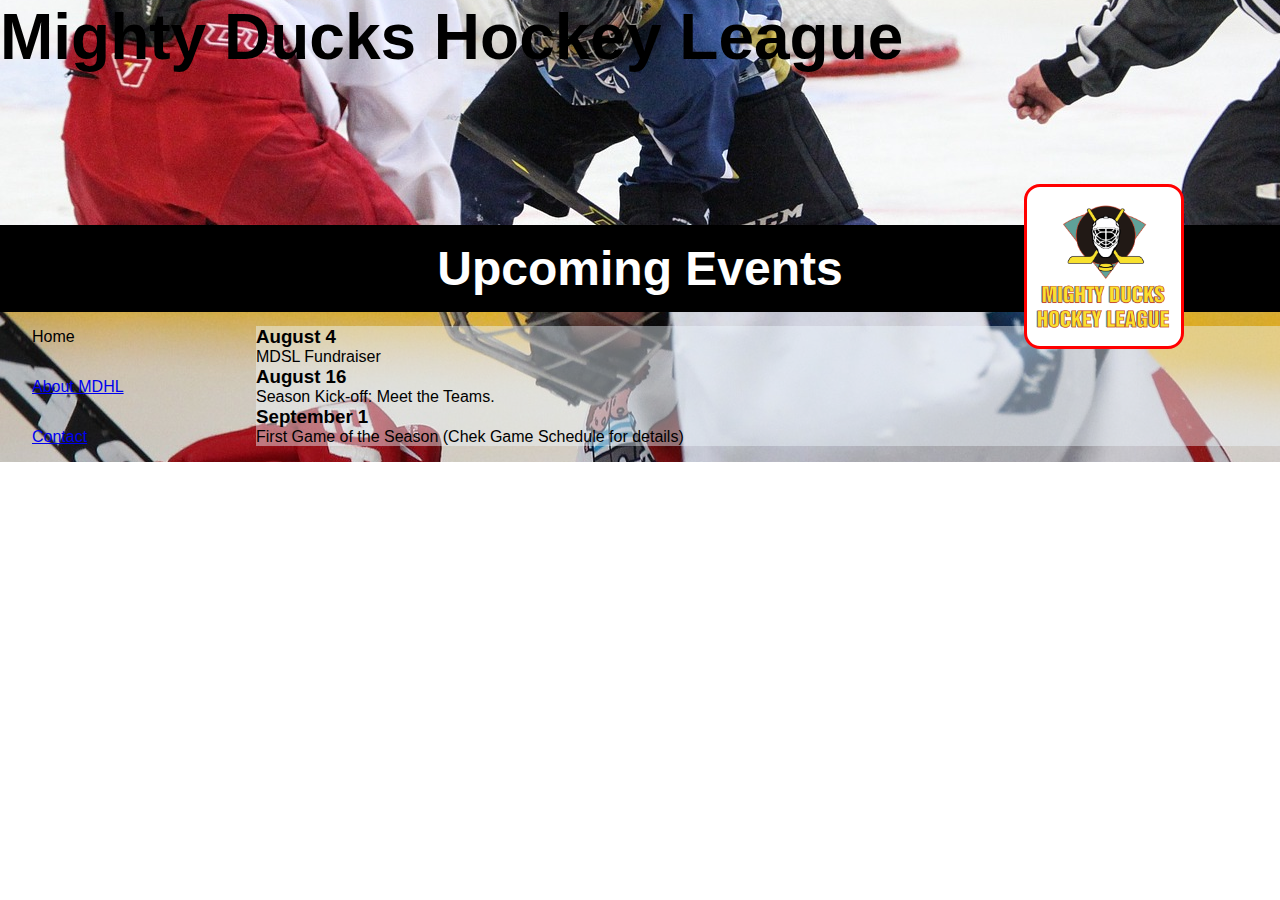
<file: index.html>
<!DOCTYPE html>
<html lang="en">
  <head>
    <meta charset="UTF-8" />
    <meta http-equiv="X-UA-Compatible" content="IE=edge" />
    <meta name="viewport" content="width=device-width, initial-scale=1.0" />
    <link
      rel="shortcut icon"
      href="./assets/img/Logo_Mighty_ducks-01.png"
      type="image/x-icon"
    />
    <title>Home</title>
    <link rel="stylesheet" href="./assets/styles/styles.css" />
  </head>

  <body>
    <header>
      <h1>Mighty Ducks Hockey League</h1>
      <h2>Upcoming Events</h2>
      <img
        src="./assets/img/Logo_Mighty_ducks-01.png"
        width="100"
        alt="Logo Mighty Ducks Hockey League"
        class="logo"
      />
    </header>

    <main class="index">
      <nav class="navegador">
        <a>Home</a>
        <a href="./about.html">About MDHL</a>
        <a href="contact.html">Contact</a>
      </nav><div class="articulos">
        <article>
          <h3>August 4</h3>
          <p>MDSL Fundraiser</p>
        </article>

        <article>
          <h3>August 16</h3>
          <p>Season Kick-off: Meet the Teams.</p>
        </article>

        <article>
          <h3>September 1</h3>
          <p>First Game of the Season (Chek Game Schedule for details)</p>
        </article>
      </div>
    </main>
  </body>
</html>
</file>
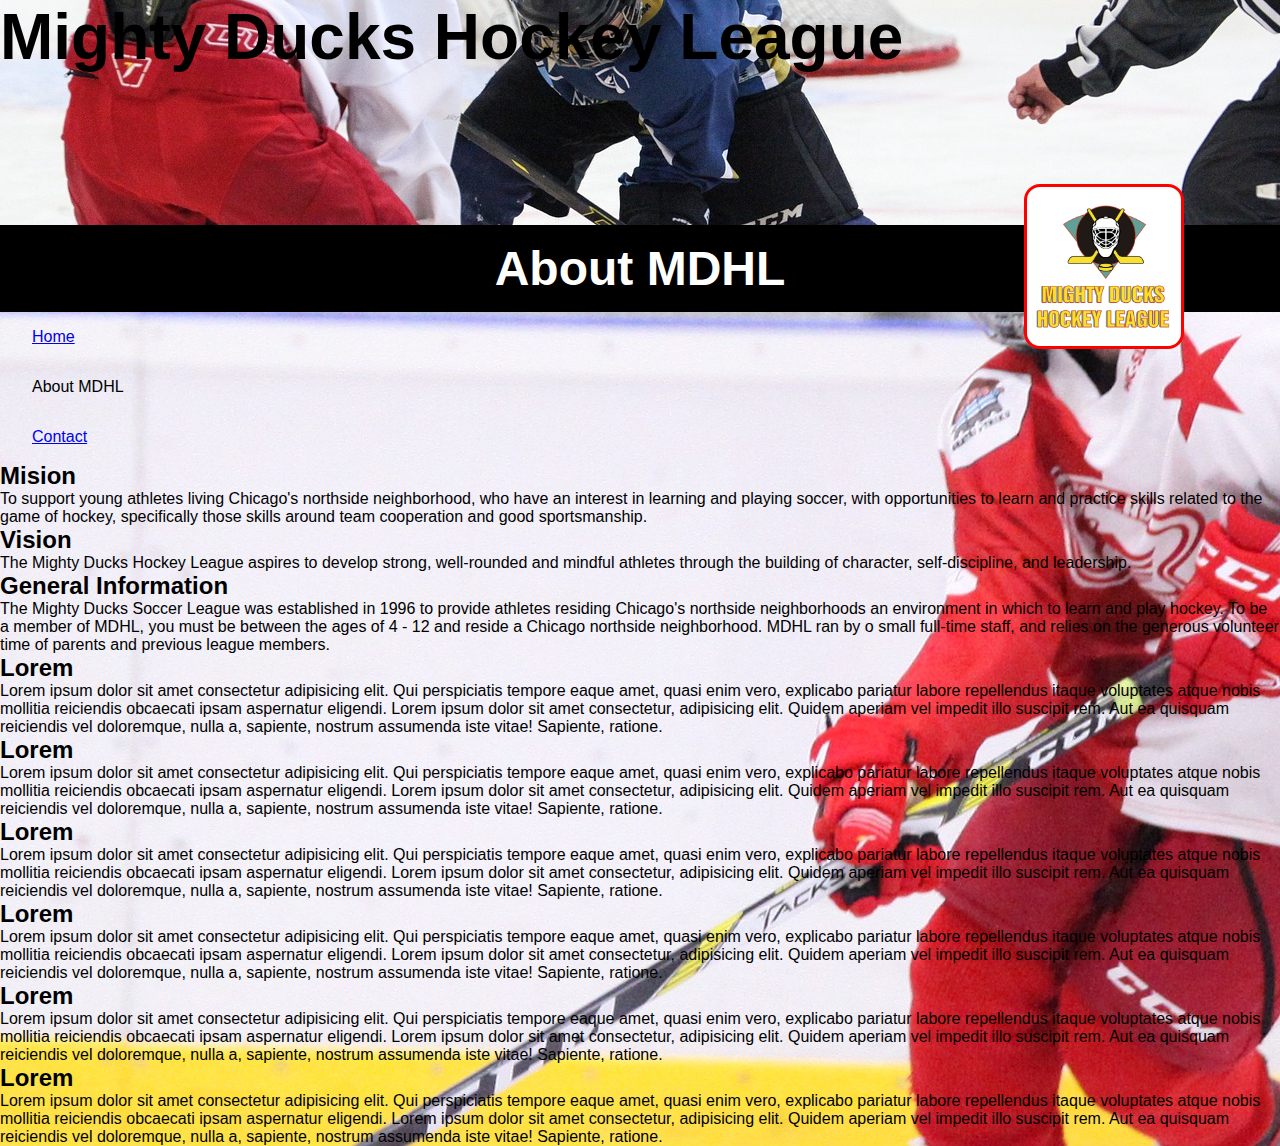
<file: about.html>
<!DOCTYPE html>
<html lang="en">
  <head>
    <meta charset="UTF-8" />
    <meta http-equiv="X-UA-Compatible" content="IE=edge" />
    <meta name="viewport" content="width=device-width, initial-scale=1.0" />
    <title>About</title>
    <link rel="stylesheet" href="./assets/styles/styles.css" />
  </head>

  <body>
    <header>
      <h1>Mighty Ducks Hockey League</h1>
      <h2>About MDHL</h2>
      <img
        src="./assets/img/Logo_Mighty_ducks-01.png"
        alt="Logo Mighty Ducks Hockey League"
      />
    </header>

    <main class="about">
      <div>
        <nav>
          <a href="./index.html">Home</a>
          <a>About MDHL</a>
          <a href="contact.html">Contact</a>
        </nav>
      </div>

      <div>
        <article>
          <h2>Mision</h2>
          <p>
            To support young athletes living Chicago's northside neighborhood,
            who have an interest in learning and playing soccer, with
            opportunities to learn and practice skills related to the game of
            hockey, specifically those skills around team cooperation and good
            sportsmanship.
          </p>
        </article>

        <article>
          <h2>Vision</h2>
          <p>
            The Mighty Ducks Hockey League aspires to develop strong,
            well-rounded and mindful athletes through the building of character,
            self-discipline, and leadership.
          </p>
        </article>

        <article>
          <h2>General Information</h2>
          <p>
            The Mighty Ducks Soccer League was established in 1996 to provide
            athletes residing Chicago's northside neighborhoods an environment
            in which to learn and play hockey. To be a member of MDHL, you must
            be between the ages of 4 - 12 and reside a Chicago northside
            neighborhood. MDHL ran by o small full-time staff, and relies on the
            generous volunteer time of parents and previous league members.
          </p>
        </article>
        <article>
          <h2>Lorem</h2>
          <p>
            Lorem ipsum dolor sit amet consectetur adipisicing elit. Qui
            perspiciatis tempore eaque amet, quasi enim vero, explicabo pariatur
            labore repellendus itaque voluptates atque nobis mollitia reiciendis
            obcaecati ipsam aspernatur eligendi. Lorem ipsum dolor sit amet
            consectetur, adipisicing elit. Quidem aperiam vel impedit illo
            suscipit rem. Aut ea quisquam reiciendis vel doloremque, nulla a,
            sapiente, nostrum assumenda iste vitae! Sapiente, ratione.
          </p>
        </article>
        <article>
          <h2>Lorem</h2>
          <p>
            Lorem ipsum dolor sit amet consectetur adipisicing elit. Qui
            perspiciatis tempore eaque amet, quasi enim vero, explicabo pariatur
            labore repellendus itaque voluptates atque nobis mollitia reiciendis
            obcaecati ipsam aspernatur eligendi. Lorem ipsum dolor sit amet
            consectetur, adipisicing elit. Quidem aperiam vel impedit illo
            suscipit rem. Aut ea quisquam reiciendis vel doloremque, nulla a,
            sapiente, nostrum assumenda iste vitae! Sapiente, ratione.
          </p>
        </article>
        <article>
          <h2>Lorem</h2>
          <p>
            Lorem ipsum dolor sit amet consectetur adipisicing elit. Qui
            perspiciatis tempore eaque amet, quasi enim vero, explicabo pariatur
            labore repellendus itaque voluptates atque nobis mollitia reiciendis
            obcaecati ipsam aspernatur eligendi. Lorem ipsum dolor sit amet
            consectetur, adipisicing elit. Quidem aperiam vel impedit illo
            suscipit rem. Aut ea quisquam reiciendis vel doloremque, nulla a,
            sapiente, nostrum assumenda iste vitae! Sapiente, ratione.
          </p>
        </article>
        <article>
          <h2>Lorem</h2>
          <p>
            Lorem ipsum dolor sit amet consectetur adipisicing elit. Qui
            perspiciatis tempore eaque amet, quasi enim vero, explicabo pariatur
            labore repellendus itaque voluptates atque nobis mollitia reiciendis
            obcaecati ipsam aspernatur eligendi. Lorem ipsum dolor sit amet
            consectetur, adipisicing elit. Quidem aperiam vel impedit illo
            suscipit rem. Aut ea quisquam reiciendis vel doloremque, nulla a,
            sapiente, nostrum assumenda iste vitae! Sapiente, ratione.
          </p>
        </article>
        <article>
          <h2>Lorem</h2>
          <p>
            Lorem ipsum dolor sit amet consectetur adipisicing elit. Qui
            perspiciatis tempore eaque amet, quasi enim vero, explicabo pariatur
            labore repellendus itaque voluptates atque nobis mollitia reiciendis
            obcaecati ipsam aspernatur eligendi. Lorem ipsum dolor sit amet
            consectetur, adipisicing elit. Quidem aperiam vel impedit illo
            suscipit rem. Aut ea quisquam reiciendis vel doloremque, nulla a,
            sapiente, nostrum assumenda iste vitae! Sapiente, ratione.
          </p>
        </article>
        <article>
          <h2>Lorem</h2>
          <p>
            Lorem ipsum dolor sit amet consectetur adipisicing elit. Qui
            perspiciatis tempore eaque amet, quasi enim vero, explicabo pariatur
            labore repellendus itaque voluptates atque nobis mollitia reiciendis
            obcaecati ipsam aspernatur eligendi. Lorem ipsum dolor sit amet
            consectetur, adipisicing elit. Quidem aperiam vel impedit illo
            suscipit rem. Aut ea quisquam reiciendis vel doloremque, nulla a,
            sapiente, nostrum assumenda iste vitae! Sapiente, ratione.
          </p>
        </article>
      </div>
    </main>
  </body>
</html>
</file>
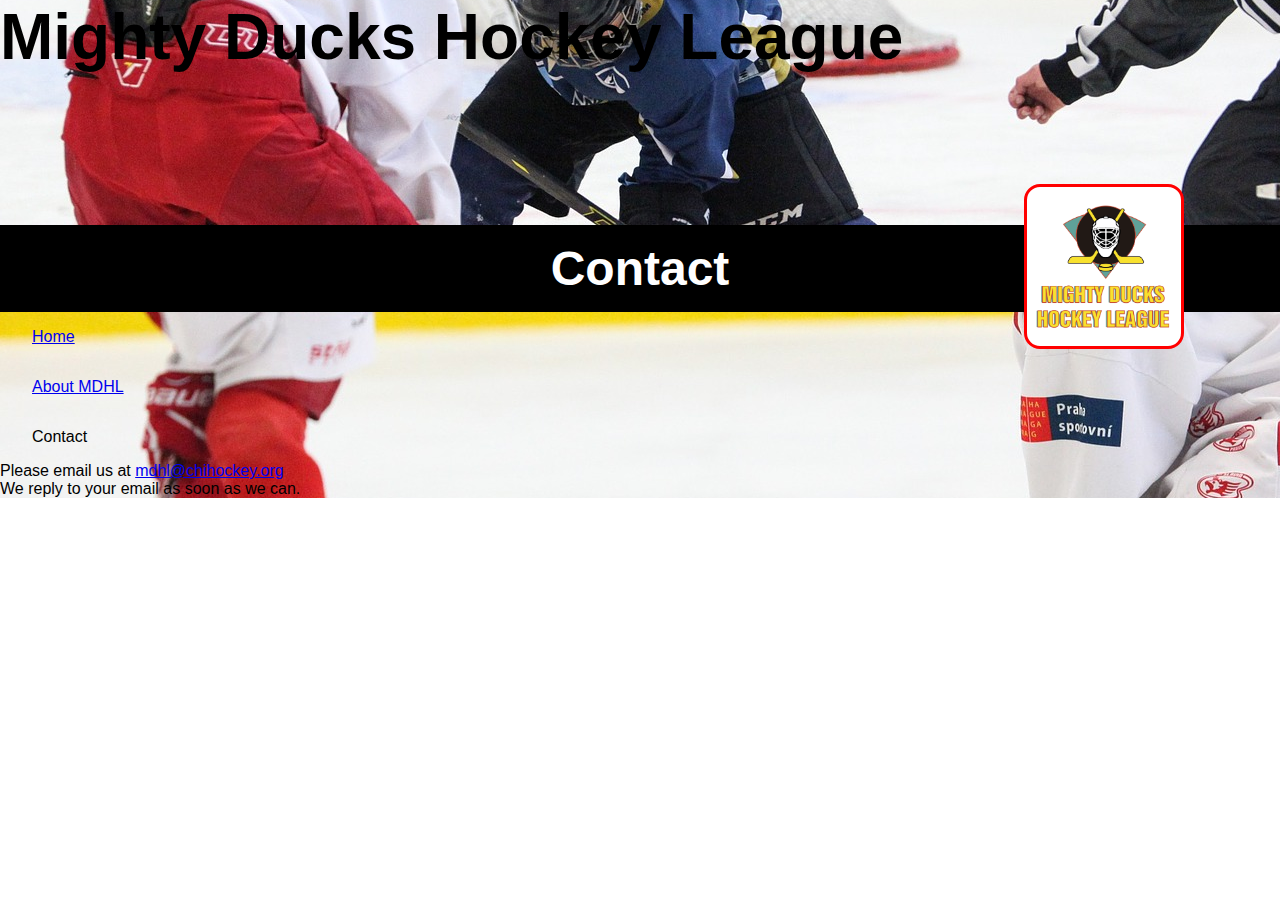
<file: contact.html>
<!DOCTYPE html>
<html lang="en">
  <head>
    <meta charset="UTF-8" />
    <meta http-equiv="X-UA-Compatible" content="IE=edge" />
    <meta name="viewport" content="width=device-width, initial-scale=1.0" />
    <title>Contact</title>
    <link rel="stylesheet" href="./assets/styles/styles.css" />
  </head>
  <body>
    <header>
      <h1>Mighty Ducks Hockey League</h1>
      <h2>Contact</h2>
      <img
        src="./assets/img/Logo_Mighty_ducks-01.png"
        alt="Logo Mighty Ducks Hockey League"
      />
    </header>

    <main class="contact">
      <div>
        <nav>
          <a href="./index.html">Home</a>
          <a href="./about.html">About MDHL</a>
          <a>Contact</a>
        </nav>
      </div>
      <div>
        <p>
          Please email us at
          <a href="mailto:mdhl@chihockey.org">mdhl@chihockey.org</a>
        </p>
        <p>We reply to your email as soon as we can.</p>
      </div>
    </main>
  </body>
</html>
</file>
<file: assets/styles/styles.css>
* {
    margin: 0;
    padding: 0;
    box-sizing: border-box;
    font-family: 'Gill Sans', 'Gill Sans MT', Calibri, 'Trebuchet MS', sans-serif;
}


h1 {
    vertical-align: top;
    font-size: 4rem;
    background: url("../img/design1_image1.jpg") center;
    min-height: 25vh;
    padding: 0 0 5rem 0;
}

header {
    position: relative;
}

header h2 {
    min-height: 4rem;
    color: white;
    text-align: center;
    font-size: 3rem;
    background: #000;
    padding: 1rem;
}

header img {
    background-color: white;
    width: 10rem;
    /* margin: -7.5rem 0 0 80vw; */
    border-radius: 1rem;
    border: red solid;
    display: inline;
    position: absolute;
    bottom: -2.33rem;
    left: 80%;
}

main{
    width: 100vw;
}

.index {
    max-height: 100vh;
    background-image: url("../img/hockey_1.jpg");
    background-position: center;
}

.about {
    max-height: 100%;
    background-image: url("../img/hockey_2.jpg");
    background-position: center;
}

.contact {
    max-height: 100%;
    background-image: url("../img/hockey_3.jpg");
    background-position: center;
}

.navegador {
    display: inline-block;
    width: 20%;
}

nav a {
    display: block;
    padding: 1rem 2rem;
}


nav a:hover {
    background-color: white;
}

.articulos {
    width: 80%;
    background-color: rgba(240, 248, 255, 0.439);
    display: inline-block;
}
</file>
